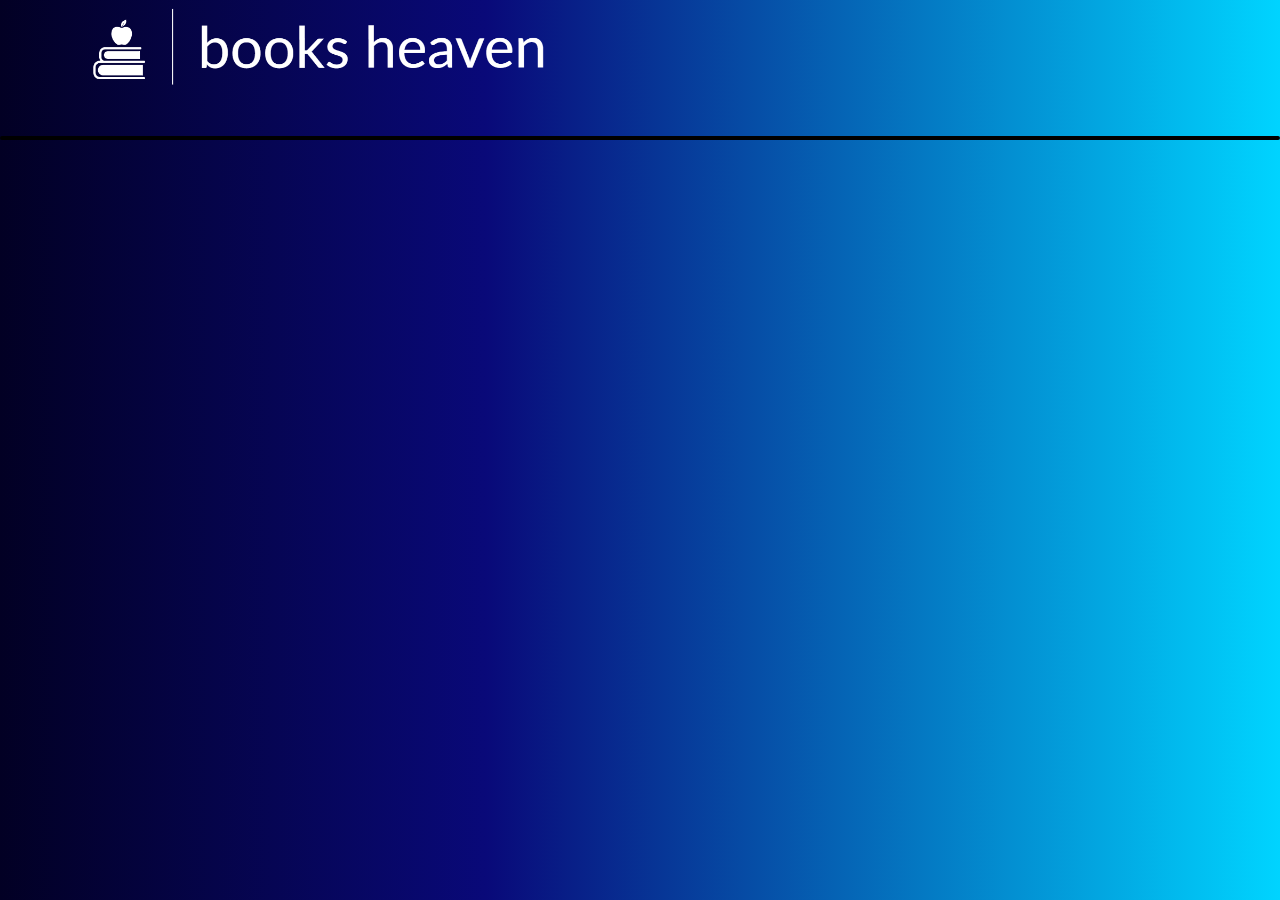
<file: book.html>
<!DOCTYPE html>
<html>
    <head>
        <meta charset="utf-8">
        <meta http-equiv="X-UA-Compatible" content="IE=edge">
        <title></title>
        <meta name="description" content="">
        <meta name="viewport" content="width=device-width, initial-scale=1">
        <link rel="preconnect" href="https://fonts.googleapis.com">
        <link rel="preconnect" href="https://fonts.gstatic.com" crossorigin>
        <link href="https://fonts.googleapis.com/css2?family=Preahvihear&display=swap" rel="stylesheet">
        <link rel="stylesheet" href="css/style.css">
        <link href="https://cdn.jsdelivr.net/npm/bootstrap@5.3.2/dist/css/bootstrap.min.css" rel="stylesheet" integrity="sha384-T3c6CoIi6uLrA9TneNEoa7RxnatzjcDSCmG1MXxSR1GAsXEV/Dwwykc2MPK8M2HN" crossorigin="anonymous">
        <script src="https://cdn.jsdelivr.net/npm/bootstrap@5.3.2/dist/js/bootstrap.bundle.min.js" integrity="sha384-C6RzsynM9kWDrMNeT87bh95OGNyZPhcTNXj1NW7RuBCsyN/o0jlpcV8Qyq46cDfL" crossorigin="anonymous"></script>
        <link rel="stylesheet" href="css/book.css">
    </head>
    <body onload="setbook()" class="p-3">
        <nav class="navbar mb-3">
            <div class="container">
              <a class="navbar-brand" href="#">
                <img src="assets/logo1.png" class="" alt="Bootstrap" width="50%" height="50%">
              </a>
            </div>
          </nav>
        <div class="dcard container text-center">
            <div class="row">
                <div class="col-md my-3">
                    <div id="picture">
                        
                    </div>
                </div>
                <div class="col-md my-5">
                    <div id="details">
    
                    </div>
                </div>
            </div>
        </div>
        <script src="scripts/display.js"></script>
    </body>
</html>
</file>
<file: css/style.css>
:root{
    --lightest-purple: #dfc0eb;
    --light-purple: #d5a6e6;
    --mid-purple: #cd8de5;
    --dark-purple: #a86cc1;
    --darkest-purple: #89609e;
}
body{
    margin: 0;
    box-sizing: border-box;
    background: rgb(2,0,36);
    background: linear-gradient(90deg, rgba(2,0,36,1) 0%, rgba(9,9,121,1) 38%, rgba(0,212,255,1) 100%);
}
/* -----HEADER STYLING------ */
.header{
    width: 100%;
    height: 4rem;
    font-size: 3rem;
}

#search{
    height: 40%;
    border-radius: 10px;
    border: 1.5pt solid black;
    float: right;
    background-color: aliceblue;
    margin: 1% 1% 0 0;
}
#login{
    font-size: 1.5rem;
    float: right;
    margin: 1% 3% 0 0;
    border-radius: 50%;
}
#login a{
    text-decoration: none;
    color: white;
}

.front h1{
    color: var(--dark-purple);
    font-size: 3rem;
    /* font-family: 'Dancing Script', cursive; */
    font-family: 'Preahvihear', sans-serif;
}
.front div{
    color: black;
    height: max-content;
    text-align: center;
    margin: auto 3%;
    font-size: 20px;
}
.front img{
    margin: auto auto;
    width: 25vw;
    height: 22vw;
}

/* -------SIDERBAR STYLING--------- */
/* .sidebar{
    height: 100;
    width: 15%;
    padding: 10px;
}
.sidebar div{
    padding: 5px;
} */


#store{
    height: 100%;
    width: 100%;
    display: flex;
    flex-wrap: wrap;
    justify-content: space-evenly;
    
}
.card{
    margin-top: 1%;
    margin-left: 1%;
    background-color: #c7cececb;
    height: max-content;
    width: 13rem;
    text-align: center;
}
.card:hover{
    background-color: #e8ededf0;
}
.bimg{
    border-radius: 10px;
    margin-top: 5%;
    border: 2px solid black;
}
/* .sidebar label{
    padding: 10px;
} */

.heading{
    padding: 15px;
    height: min-content;
    font-size: 2rem;
    font-weight: bolder;
}
</file>
<file: css/book.css>
:root{
    --lightest-purple: #dfc0eb;
    --light-purple: #d5a6e6;
    --mid-purple: #cd8de5;
    --dark-purple: #a86cc1;
    --darkest-purple: #89609e;
}
body{
    margin: 0;
    box-sizing: border-box;
    background: rgb(2,0,36);
    background: linear-gradient(90deg, rgba(2,0,36,1) 0%, rgba(9,9,121,1) 38%, rgba(0,212,255,1) 100%);
}
/* -----HEADER STYLING------ */
.header{
    width: 100%;
    height: 4rem;
    font-size: 3rem;
}
.logo{
    /* margin-top: -150px; */
    /* border: 1px solid black; */
    /* height: 400px; */
    /* width: 400px; */
}

#search{
    height: 40%;
    border-radius: 10px;
    border: 1.5pt solid black;
    float: right;
    background-color: aliceblue;
    margin: 1% 1% 0 0;
}
#login{
    font-size: 1.5rem;
    float: right;
    margin: 1% 3% 0 0;
    border-radius: 50%;
}
#login a{
    text-decoration: none;
    color: white;
}
.dcard{
    background-color: #dadada;
    border-radius: 20px;
    border: 2px solid black;
    margin: 3% auto;
}
.picture{
    /* width: 23rem; */
    /* margin: 11% 0 0 20%; */
}
.details{
    border: 2px solid black;
    /* margin-top: 5%;
    margin-left: 30%; */

}

.bimg{
    width: 23rem;
    height: 30rem;
    box-shadow: 10px -5px 20px #000000;
}
.card{
    border-radius: 20px;
    padding: 10px;
    /* width: 35rem;
    height: 30rem; */
    font-size: 2rem;
    /* margin-left: 20%; */
    margin-top: 1%; 
}
.head{
    padding: 20px;
}
</file>
